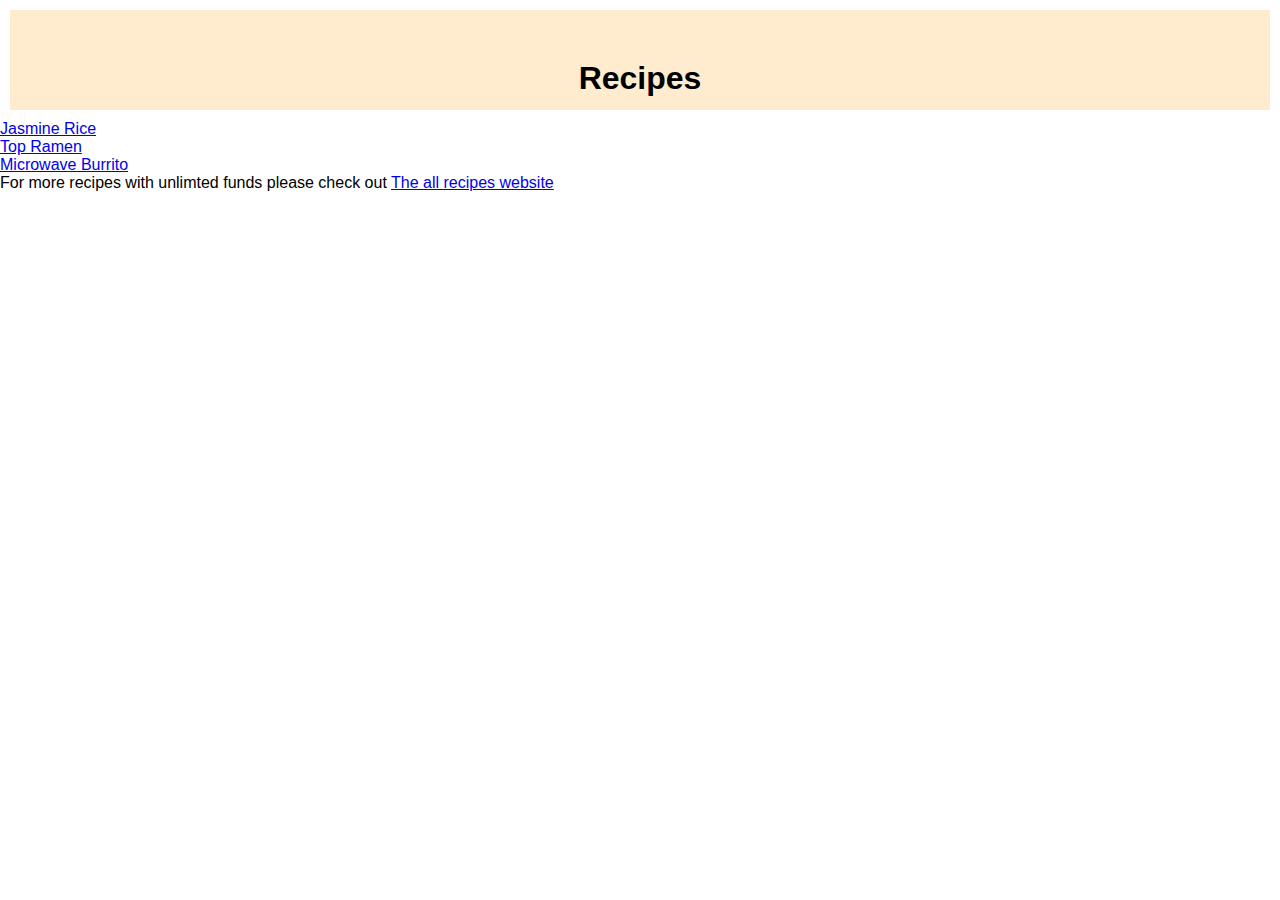
<file: index.html>
<!DOCTYPE html>
<html lang="en">
<head>
    <meta charset="UTF-8">
    <meta name="viewport" content="width=device-width, initial-scale=1.0">
    <title>Recipes</title>
    <link rel="stylesheet" href="styles.css">
</head>
<body>
    <h1>Recipes</h1>
    <ul>
      <li><a href="recipes/rice.html">Jasmine Rice</a></li>  
      <li><a href="recipes/topramen.html">Top Ramen</a></li>
      <li><a href="recipes/microwaveburrito.html">Microwave Burrito</a></li>
    </ul>
    <p>For more recipes with unlimted funds please check out 
    <a href="https://www.allrecipes.com/" target="blank" rel="noreferrer">The all recipes website</a>
    </p> 
</body>
</html>
</file>
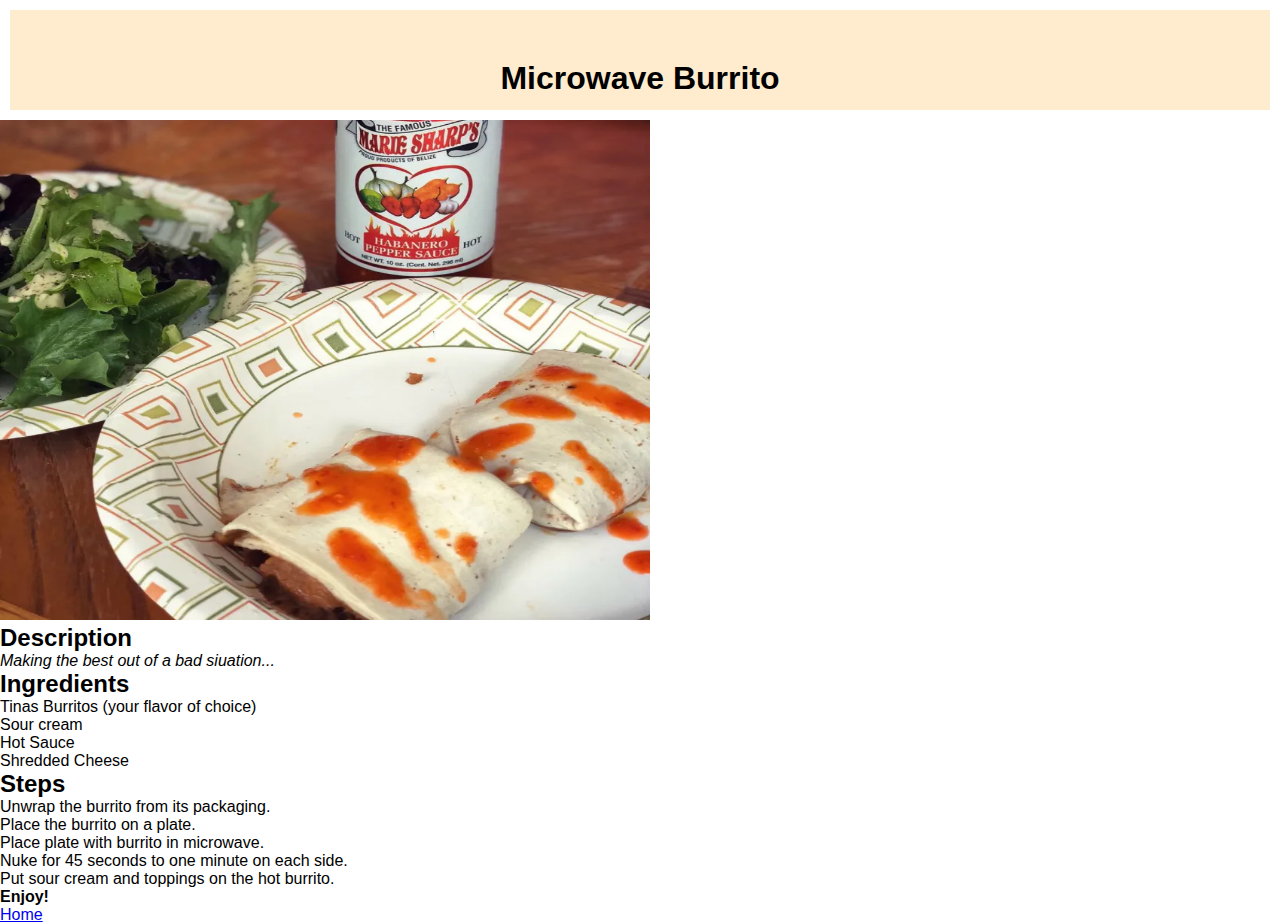
<file: recipes/microwaveburrito.html>
<!DOCTYPE html>
<html lang="en">
<head>
    <meta charset="UTF-8">
    <meta name="viewport" content="width=device-width, initial-scale=1.0">
    <title>Microwave Burrtio</title>
     <link rel="stylesheet" href="../styles.css">
</head>
<body>
    <h1>Microwave Burrito</h1>
      <img src="../images/microwave-burrito.webp" alt="A microwave cooked burrito" height="500" width="650">
    <h2>Description</h2>
      <p><em>Making the best out of a bad siuation...</em></p>
    <h2>Ingredients</h2>
      <ul>
          <li>Tinas Burritos (your flavor of choice)</li>
          <li>Sour cream</li>
          <li>Hot Sauce</li>
          <li>Shredded Cheese</li>
      </ul>
    <h2>Steps</h2>
      <ol>
          <li>Unwrap the burrito from its packaging.</li>
          <li>Place the burrito on a plate.</li>
          <li>Place plate with burrito in microwave.</li>
          <li>Nuke for 45 seconds to one minute on each side.</li>
          <li>Put sour cream and toppings on the hot burrito.</li>
          <li><strong>Enjoy!</strong></li>
      </ol>

        <a href="../index.html">Home</a>
    
</body>
</html>
</file>
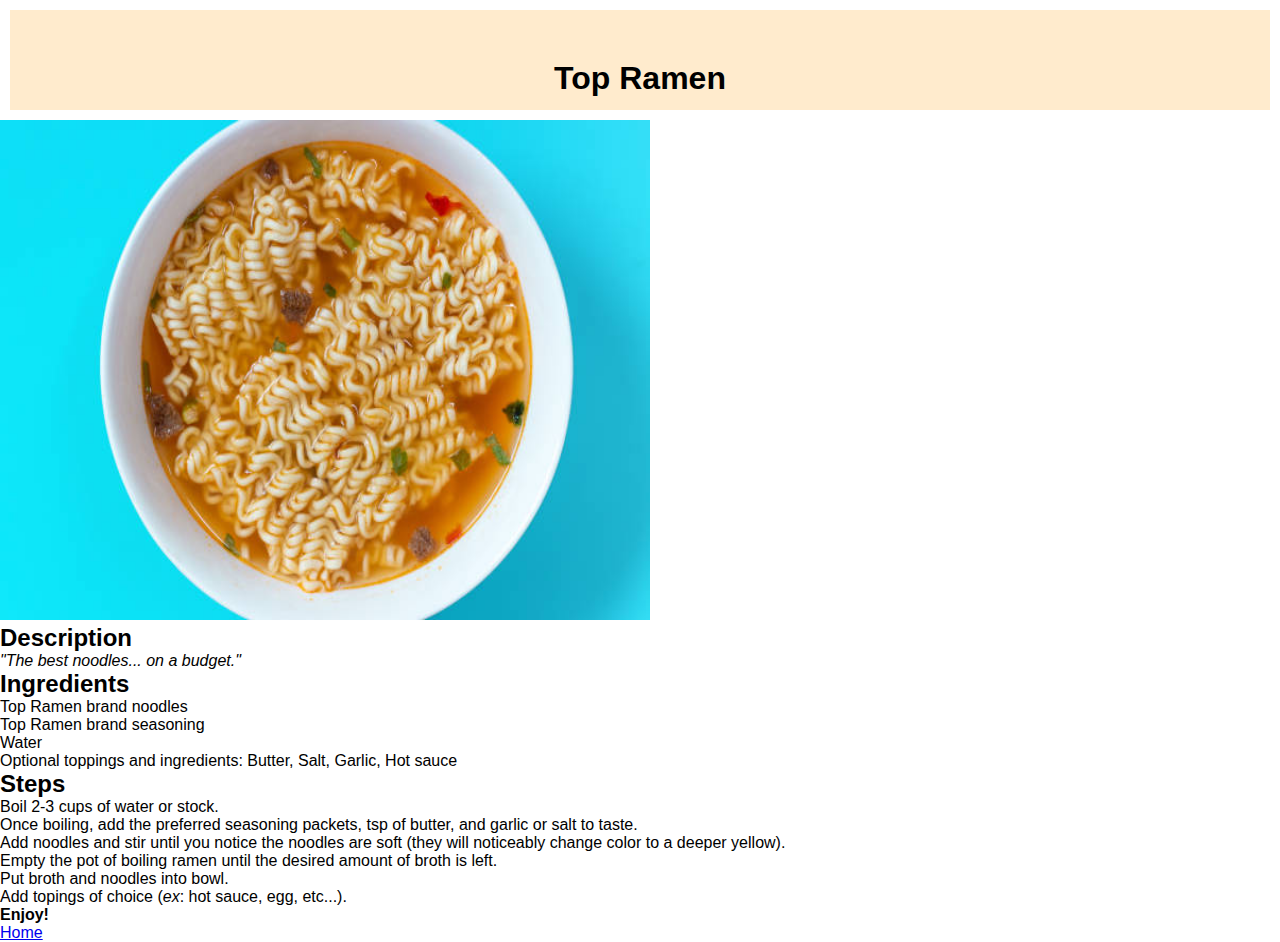
<file: recipes/topramen.html>
<!DOCTYPE html>
<html lang="en">
<head>
    <meta charset="UTF-8">
    <meta name="viewport" content="width=device-width, initial-scale=1.0">
    <title>Top Ramen</title>
     <link rel="stylesheet" href="../styles.css">
</head>

<body>
    <h1>Top Ramen</h1>
      <img src="../images/topramen.jpg" alt="Cooked Top Ramen" height="500" width="650">
    <h2>Description</h2>
      <p><em>"The best noodles... on a budget."</em></p>
    <h2>Ingredients</h2>
      <ul>
          <li>Top Ramen brand noodles</li>
          <li>Top Ramen brand seasoning</li>
          <li>Water</li>
          <li>Optional toppings and ingredients: Butter, Salt, Garlic, Hot sauce</li>
      </ul>
    <h2>Steps</h2>
      <ol>
          <li>Boil 2-3 cups of water or stock.</li>
          <li>Once boiling, add the preferred seasoning packets, tsp of butter, and garlic or salt to taste.</li>
          <li>Add noodles and stir until you notice the noodles are soft (they will noticeably change color to a deeper yellow).</li>
          <li>Empty the pot of boiling ramen until the desired amount of broth is left.</li>
          <li>Put broth and noodles into bowl.</li>
          <li>Add topings of choice (<em>ex</em>: hot sauce, egg, etc...).</li>
          <li><strong>Enjoy!</strong></li>
      </ol>  
      <a href="../index.html">Home</a>    
</body>
</html>
</file>
<file: styles.css>
/*CSS*/
* {
    margin: 0;
    padding: 0;
    box-sizing: border-box;
    font-family: Arial, serif;
}

h1 {
    background-color : blanchedalmond;
    color: black;
    text-align: center;
    height: 100px;
    padding: 50px;
    border: 2px solid white;
    margin: 8px;
    
    
}
</file>
